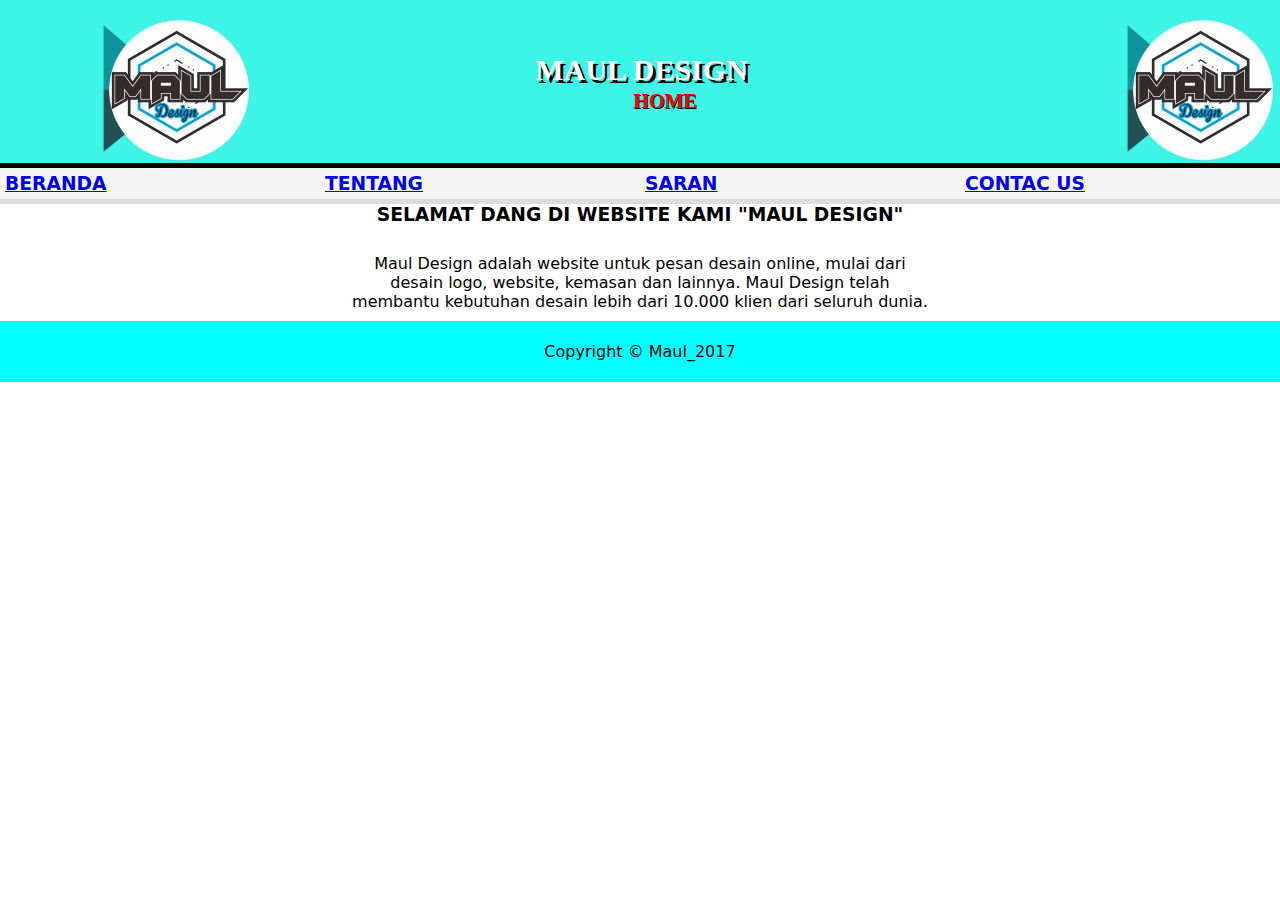
<file: index.html>
<!DOCTYPE html>
<html>
	<head>
		<title>home</title>
		<link rel="stylesheet" type="text/css" href="style.css">
		<meta name="viewport" content="width=device-width, initial-scale=1">
	</head>

	<div id="header">
		<div id="judul">MAUL DESIGN</div>
		<div id="tag">HOME</div>
	</div>

	<div class="bodyres">

		<div class="bod">
			<h3><a href="beranda.html">BERANDA</a></h3>
		</div>
		<div class="bod">
			<h3><a href="tentang.html">TENTANG</a></h3>
			
		</div>
		<div class="bod">
			<h3><a href="saran.html">SARAN</a></h3>
		</div>
		<div class="bod">
			<h3><a href="contact.html">CONTAC US</a></h3>	
		</div>
	</div>

	<body class="body">
		<div>
			<h3>SELAMAT DANG DI WEBSITE KAMI "MAUL DESIGN"</h3>
			<table width="600" border="0" align="center" cellpadding="5" cellspacing="5"><td>Maul Design adalah website untuk pesan desain online, mulai dari desain logo, website, kemasan dan lainnya. Maul Design telah membantu kebutuhan desain lebih dari 10.000 klien dari seluruh dunia.</td>
			</table>
		</div>

	</body>

	<div id="footer">
		<p>Copyright &copy; Maul_2017</p>
	</div>

	
</html>
</file>
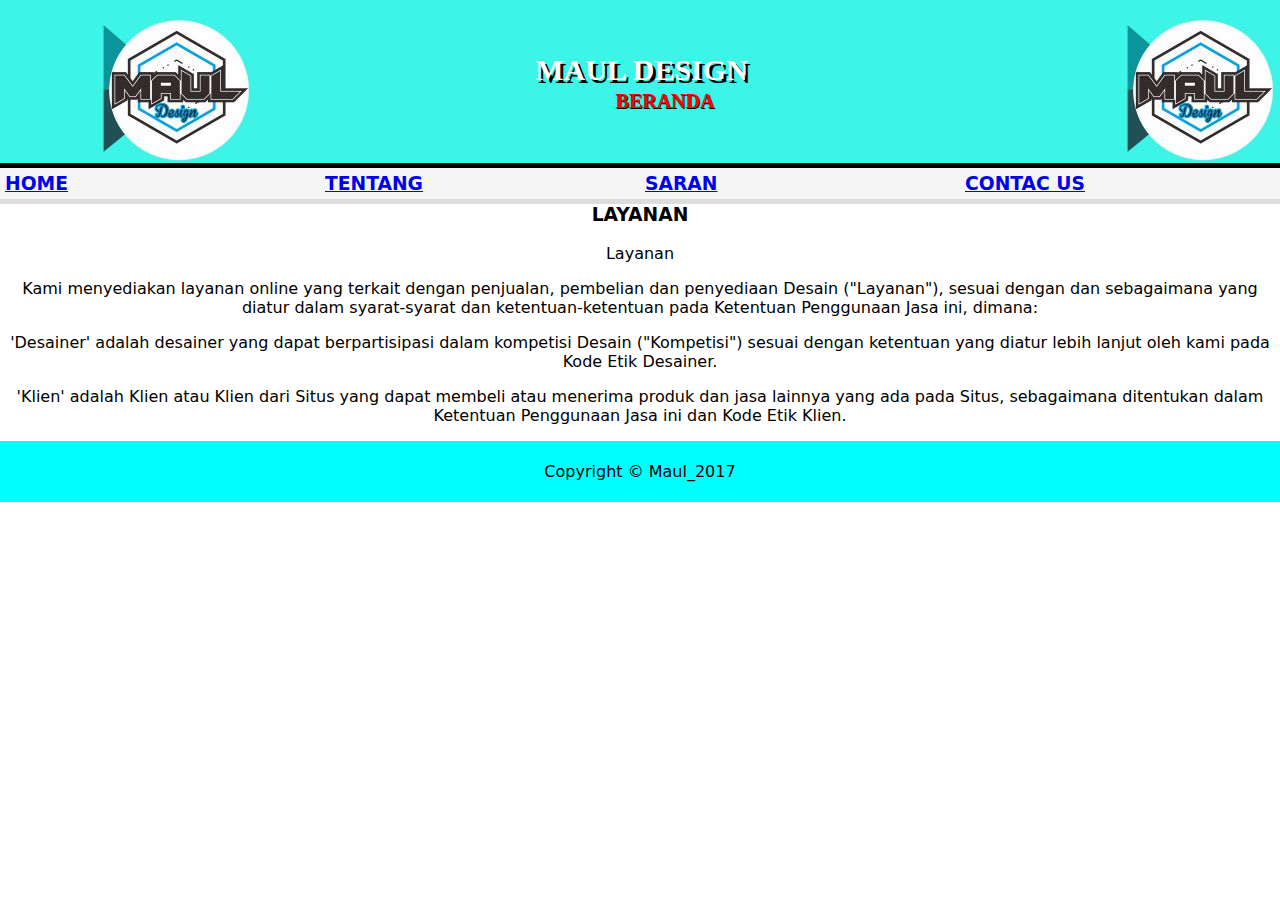
<file: beranda.html>
<!DOCTYPE html>
<html>
	<head>
		<title>beranda</title>
		<link rel="stylesheet" type="text/css" href="style.css">
		<meta name="viewport" content="width=device-width, initial-scale=1">
	</head>

	<div id="header">
		<div id="judul">MAUL DESIGN</div>
		<div id="tag">BERANDA</div>
	</div>

		<div class="bodyres">

				<div class="bod">
					<h3><a href="index.html">HOME</a></h3>
				</div>

				<div class="bod">
					<h3><a href="tentang.html">TENTANG</a></h3>
				</div>

				<div class="bod">
					<h3><a href="saran.html">SARAN</a></h3>
				</div>

				<div class="bod">
					<h3><a href="contact.html">CONTAC US</a></h3>	
				</div>
		</div>

		<body class="body">
		<div>
			<h3>LAYANAN</h3>
			<p>Layanan</p>

				<p>Kami menyediakan layanan online yang terkait dengan penjualan, pembelian dan penyediaan Desain ("Layanan"), sesuai dengan dan sebagaimana yang diatur dalam syarat-syarat dan ketentuan-ketentuan pada Ketentuan Penggunaan Jasa ini, dimana: </p>

				<p>'Desainer' adalah desainer yang dapat berpartisipasi dalam kompetisi Desain ("Kompetisi") sesuai dengan ketentuan yang diatur lebih lanjut oleh kami pada Kode Etik Desainer.</p>

				<p>'Klien' adalah Klien atau Klien dari Situs yang dapat membeli atau menerima produk dan jasa lainnya yang ada pada Situs, sebagaimana ditentukan dalam Ketentuan Penggunaan Jasa ini dan Kode Etik Klien.</p>
		</div>
		</body>



	<div id="footer">
		<p>Copyright &copy; Maul_2017</p>
	</div>

</html>
</file>
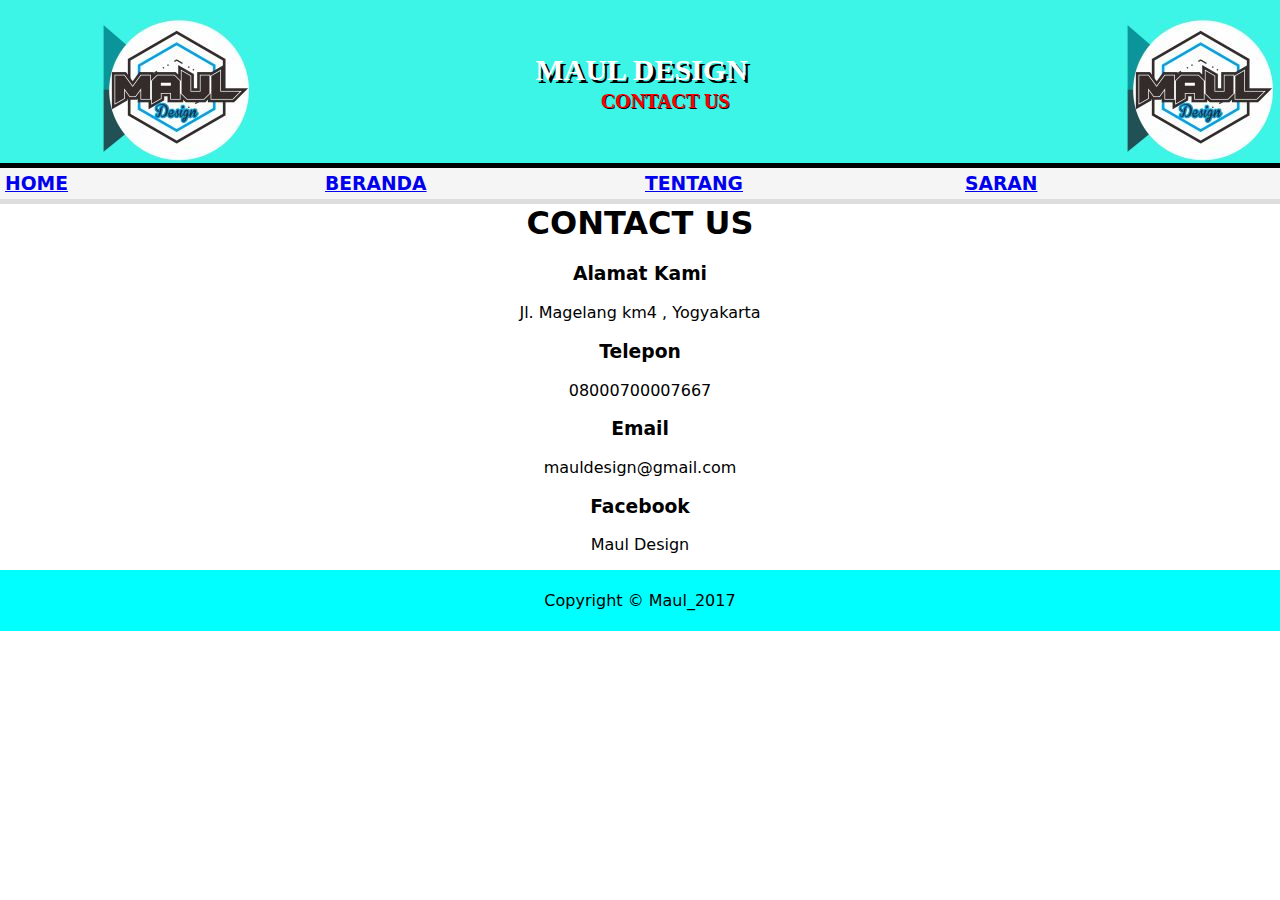
<file: contact.html>
<!DOCTYPE html>
<html>
	<head>
		<title>Contact</title>
		<link rel="stylesheet" type="text/css" href="style.css">
		<meta name="viewport" content="width=device-width, initial-scale=1">
	</head>

	<div id="header">
		<div id="judul">MAUL DESIGN</div>
		<div id="tag">CONTACT US</div>
	</div>

	<div class="bodyres">

				<div class="bod">
					<h3><a href="index.html">HOME</a></h3>
				</div>

				<div class="bod">
					<h3><a href="beranda.html">BERANDA</a></h3>
				</div>

				<div class="bod">
					<h3><a href="tentang.html">TENTANG</a></h3>
				</div>

				<div class="bod">
					<h3><a href="saran.html">SARAN</a></h3>	
				</div>
			</div>

	<body class="body">
		<div>
			<h1>CONTACT US</h1>

				<p><h3>Alamat Kami</h3><p>
					<p>Jl. Magelang km4 , Yogyakarta </p>
					<p></p>

				<p><h3>Telepon</h3></p>
				<p>08000700007667</p>
				<p></p>

				<p><h3>Email</h3></p>
				<p>mauldesign@gmail.com</p>
				<p></p>

				<p><h3>Facebook</h3></p>
				<p>Maul Design</p>
				<p></p>
		</div>
		</body>


	<div id="footer">
		<p>Copyright &copy; Maul_2017</p>
	</div>

	<body>

	</body>
</html>
</file>
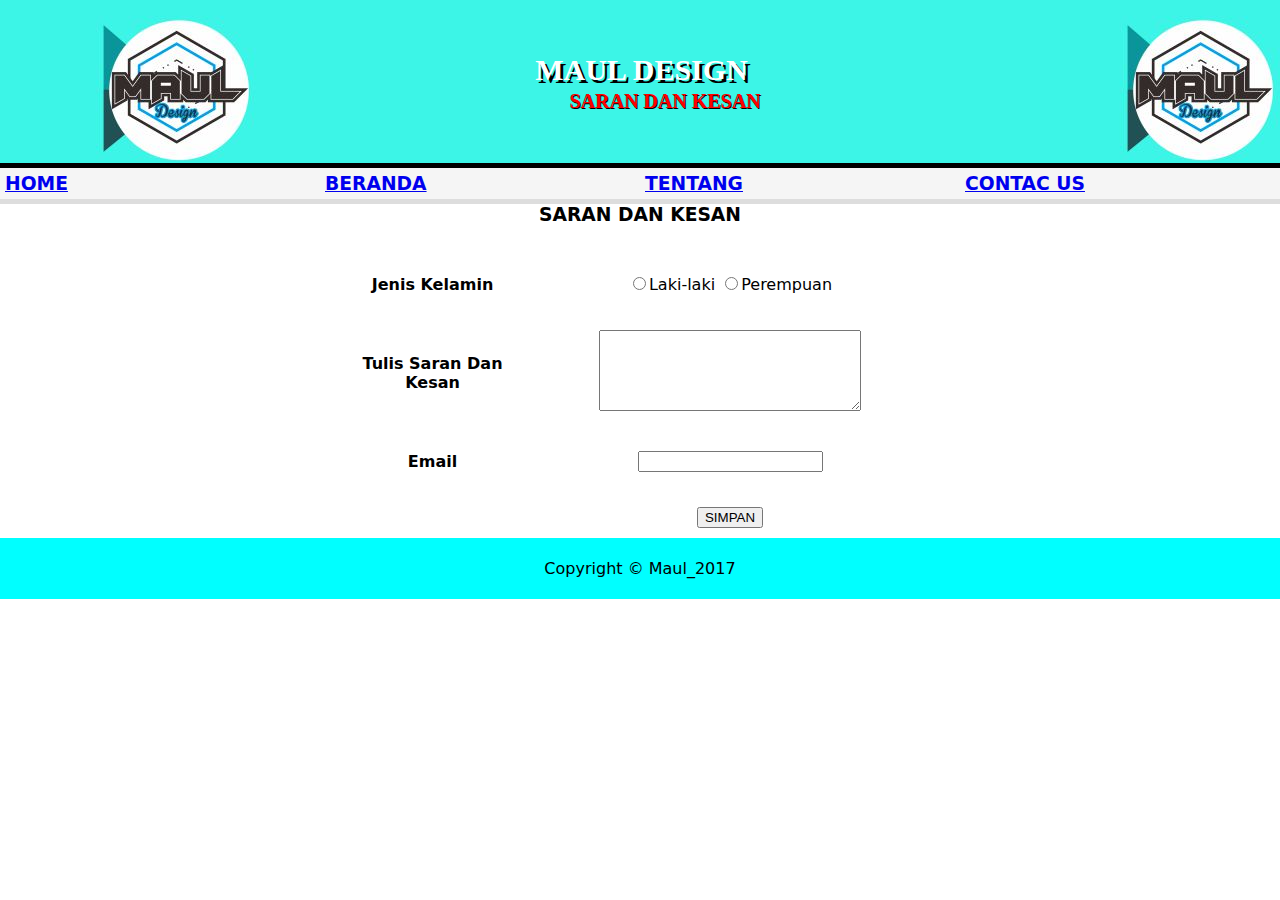
<file: saran.html>
<!DOCTYPE html>
<html>
	<head>
		<title>Saran dan Kesan</title>
		<link rel="stylesheet" type="text/css" href="style.css">
		<meta name="viewport" content="width=device-width, initial-scale=1">
	</head>

	<div id="header">
		<div id="judul">MAUL DESIGN</div>
		<div id="tag">SARAN DAN KESAN</div>
	</div>

	<div class="bodyres">

		<div class="bod">
			<h3><a href="index.html">HOME</a></h3>
		</div>
		<div class="bod">
			<h3><a href="beranda.html">BERANDA</a></h3>
			
		</div>
		<div class="bod">
			<h3><a href="tentang.html">TENTANG</a></h3>
		</div>
		<div class="bod">
			<h3><a href="contact.html">CONTAC US</a></h3>	
		</div>
	</div>

	<body class="body">
		<div>
			<h3>SARAN DAN KESAN</h3>
			<table width="600" border="0" align="center" cellpadding="5" cellspacing="5">

				<tr>
	            <td><h4>Jenis Kelamin</h4></td>
		            <td>
		                <input type="radio" name="jk">Laki-laki
		                <input type="radio" name="jk">Perempuan
		            </td>
	          	</tr>

	          	<tr>
            	<td><h4>Tulis Saran Dan Kesan</h4></td>
            		<td>
              			<textarea rows="5" cols="30"></textarea>
            		</td>
          		</tr>

          		<tr>
            	<td><h4>Email</h4></td>
            		<td width="400"><input></td>
          		</tr>

          		<tr>
            	<td><h4></h4></td>
            		<td><button>SIMPAN</button></td>
          		</tr>

          	</table>

		</div>

	</body>

	<div id="footer">
		<p>Copyright &copy; Maul_2017</p>
	</div>


</html>
</file>
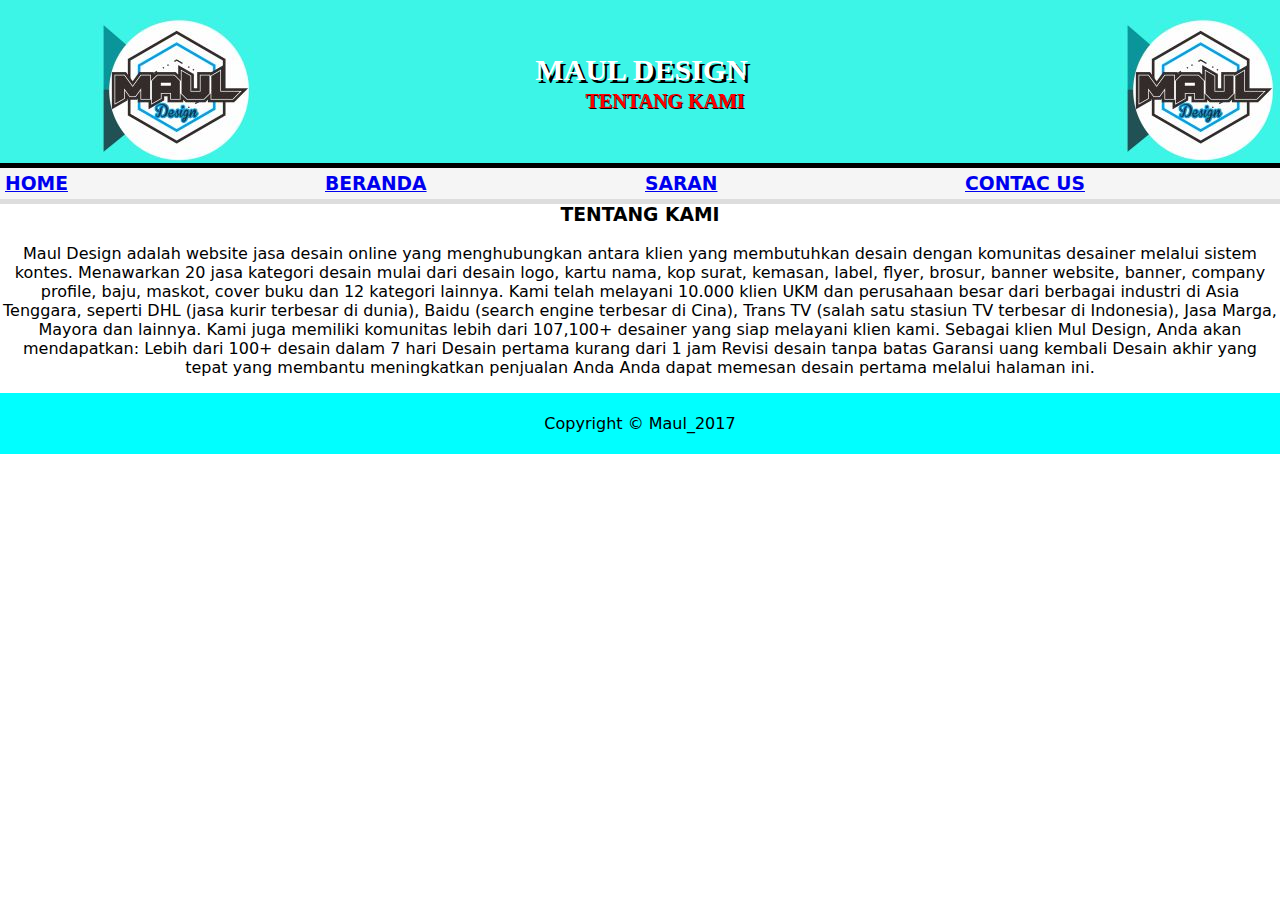
<file: tentang.html>
<!DOCTYPE html>
<html>
	<head>
		<title>tentang</title>
		<link rel="stylesheet" type="text/css" href="style.css">
		<meta name="viewport" content="width=device-width, initial-scale=1">
	</head>

	<div id="header">
		<div id="judul">MAUL DESIGN</div>
		<div id="tag">TENTANG KAMI</div>
	</div>
			<div class="bodyres">

				<div class="bod">
					<h3><a href="index.html">HOME</a></h3>
				</div>

				<div class="bod">
					<h3><a href="beranda.html">BERANDA</a></h3>
				</div>

				<div class="bod">
					<h3><a href="saran.html">SARAN</a></h3>
				</div>

				<div class="bod">
					<h3><a href="contact.html">CONTAC US</a></h3>	
				</div>
			</div>

	<body class="body">
		<div>
			<h3>TENTANG KAMI</h3>
			<p>Maul Design adalah website jasa desain online yang menghubungkan antara klien yang membutuhkan desain dengan komunitas desainer melalui sistem kontes. Menawarkan 20 jasa kategori desain mulai dari desain logo, kartu nama, kop surat, kemasan, label, flyer, brosur, banner website, banner, company profile, baju, maskot, cover buku dan 12 kategori lainnya.

			Kami telah melayani 10.000 klien UKM dan perusahaan besar dari berbagai industri di Asia Tenggara, seperti DHL (jasa kurir terbesar di dunia), Baidu (search engine terbesar di Cina), Trans TV (salah satu stasiun TV terbesar di Indonesia), Jasa Marga, Mayora dan lainnya. Kami juga memiliki komunitas lebih dari 107,100+ desainer yang siap melayani klien kami.

			Sebagai klien Mul Design, Anda akan mendapatkan:

			Lebih dari 100+ desain dalam 7 hari

			Desain pertama kurang dari 1 jam

			Revisi desain tanpa batas

			Garansi uang kembali

			Desain akhir yang tepat yang membantu meningkatkan penjualan Anda


			Anda dapat memesan desain pertama melalui halaman ini.</p>
		</div>
		</body>

	<div id="footer">
		<p>Copyright &copy; Maul_2017</p>
	</div>

	
</html>
</file>
<file: style.css>
.body {
	text-align: center;
	width: 100%;
	height: auto;
	padding: 0;
	margin: 0;
	background-color: : #fafafa;
	font-family: verdana, sans;
}

#header{
	background-image:url(./maul.jpg);
	background-repeat: repeat-x;
	padding: 50px;
}
	#judul{
		font-size: 30px;
		font-weight: bold;
		font-family:Verdana;
		color: white;
		text-shadow: 3px 3px black ;
		padding-left:3px;
		padding-top:3px;
		text-align: center;
		}
	#tag{
		font-size:20px;
		font-weight:bold;
		font-family:Georgia, "Times New Roman", Times, serif;
		color: red;
		text-shadow:1px 1px black;
		padding-left:50px;
		padding-top:3px;
		text-align: center;
	}


.bodyres{
	margin-bottom: 10px;
}

.bodyres .bod{
	background-color: whitesmoke;
	float: left;
	width: 25%;
	text-align: justify;
	border-top: 5px solid #000;
	border-bottom: 5px solid #ddd;
}

.bodyres .bod h3, .bodyres .bod p{
	margin: 5px;
}

#footer{
	text-align: center;
	background-color: cyan;
	padding: 5px;
}

@media (max-width: 720px){
	.bodyres .bod{
		background-color: lightgreen;
		float: left;
		width: 100%;
	}
}

@media (min-width: 720px) and (max-width: 992px){
	.bodyres .bod{
		background-color: pink;
		float: left;
		width: 50%;
	}
}
</file>
